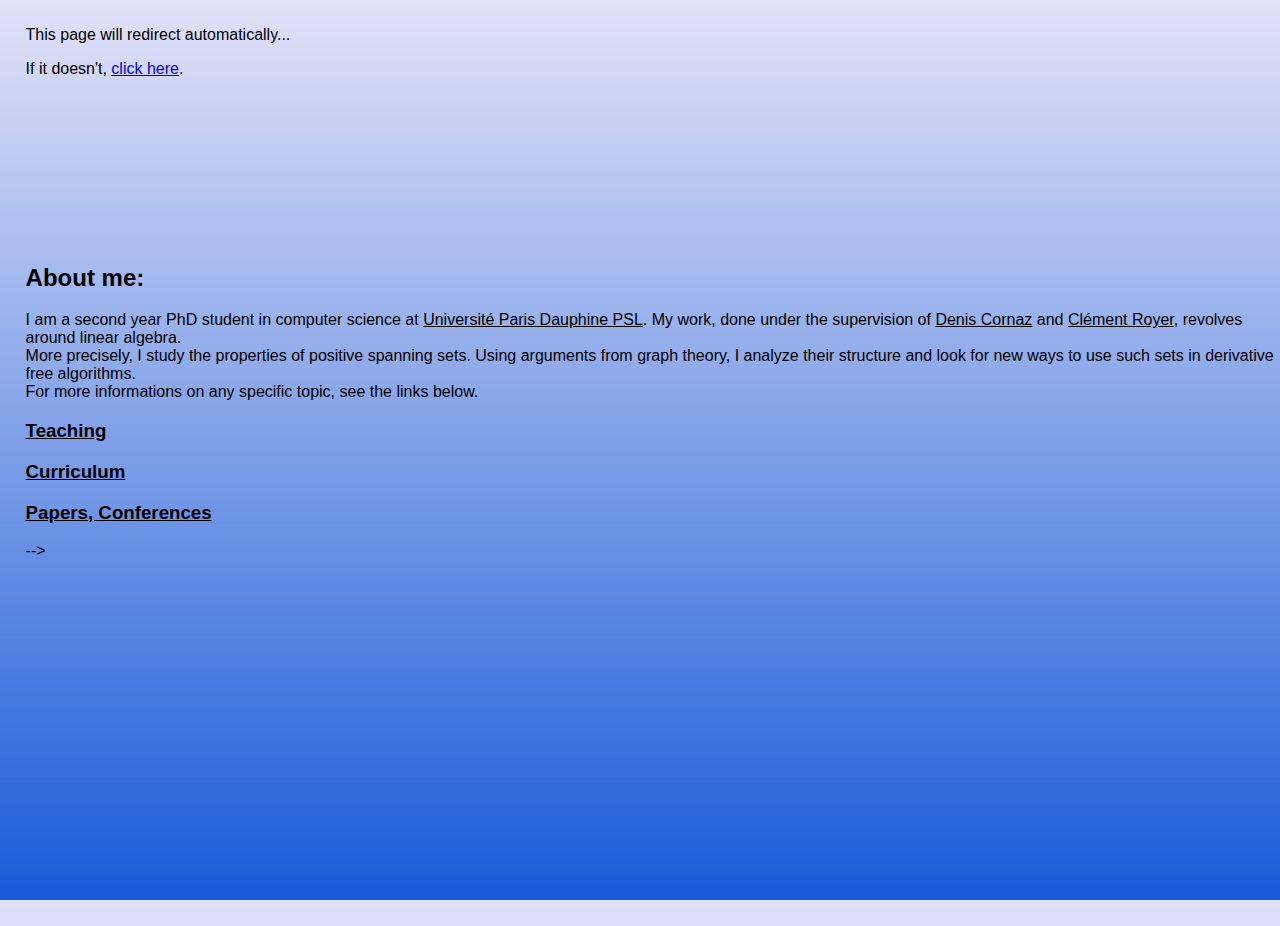
<file: index.html>
<!DOCTYPE html>
<html>

<head>
    <meta charset="UTF-8">
    <meta http-equiv="refresh" content="0;url=https://sebastienkerleau.github.io/index.html">
    <title>Redirecting...</title>
</head>
<body>
    <p>This page will redirect automatically...</p>
    <p>If it doesn't, <a href="https://sebastienkerleau.github.io/index.html">click here</a>.</p>
</body>
</html>






    
    <!--
    <head>
        <title>
            Sébastien Kerleau
        </title>
        <meta charset="UTF-8"> <!-- Pour garantir que les cédilles, accents, etc... sont correctement affichés -->
        <meta name="description" content="Sébastien Kerleau's webpage"> <!--Pour ajouter une description de la page dans les résultats Google-->
        <link rel="stylesheet" href="style.css">

    </head>
    <body>

        <div class="image-container">
            <img src="photoprofil.jpg" width="150" height="150" class="left-image">
            <img src="logodauphine.png" width="30%" height="30%" class="center-image">
          </div>
        <h2>About me:</h2>
        I am a second year PhD student in computer science at <a href="https://www.lamsade.dauphine.fr/" style="color: black" target="_blank"> Université Paris Dauphine PSL</a>. 
        My work, done under the supervision of 
        <a href="https://www.lamsade.dauphine.fr/~cornaz/index.html" style="color: black" target="_blank"> Denis Cornaz</a>
         and 
        <a href="https://www.lamsade.dauphine.fr/~croyer/teach.html" style="color: black" target="_blank"> Clément Royer</a>, revolves around linear algebra.<br> 
        More precisely, I study the properties of positive spanning sets. Using arguments from graph theory, I analyze their structure and look for new ways to use such sets in derivative free algorithms. <br>
        For more informations on any specific topic, see the links below. 
        <a href="teaching.html" style="color: black"> <h3>Teaching</h3></a>
        <a href="curriculum.html" style="color: black"> <h3>Curriculum</h3></a>
        <a href="work.html" style="color: black"> <h3>Papers, Conferences</h3></a>

    </body>
    -->

</html>
</file>
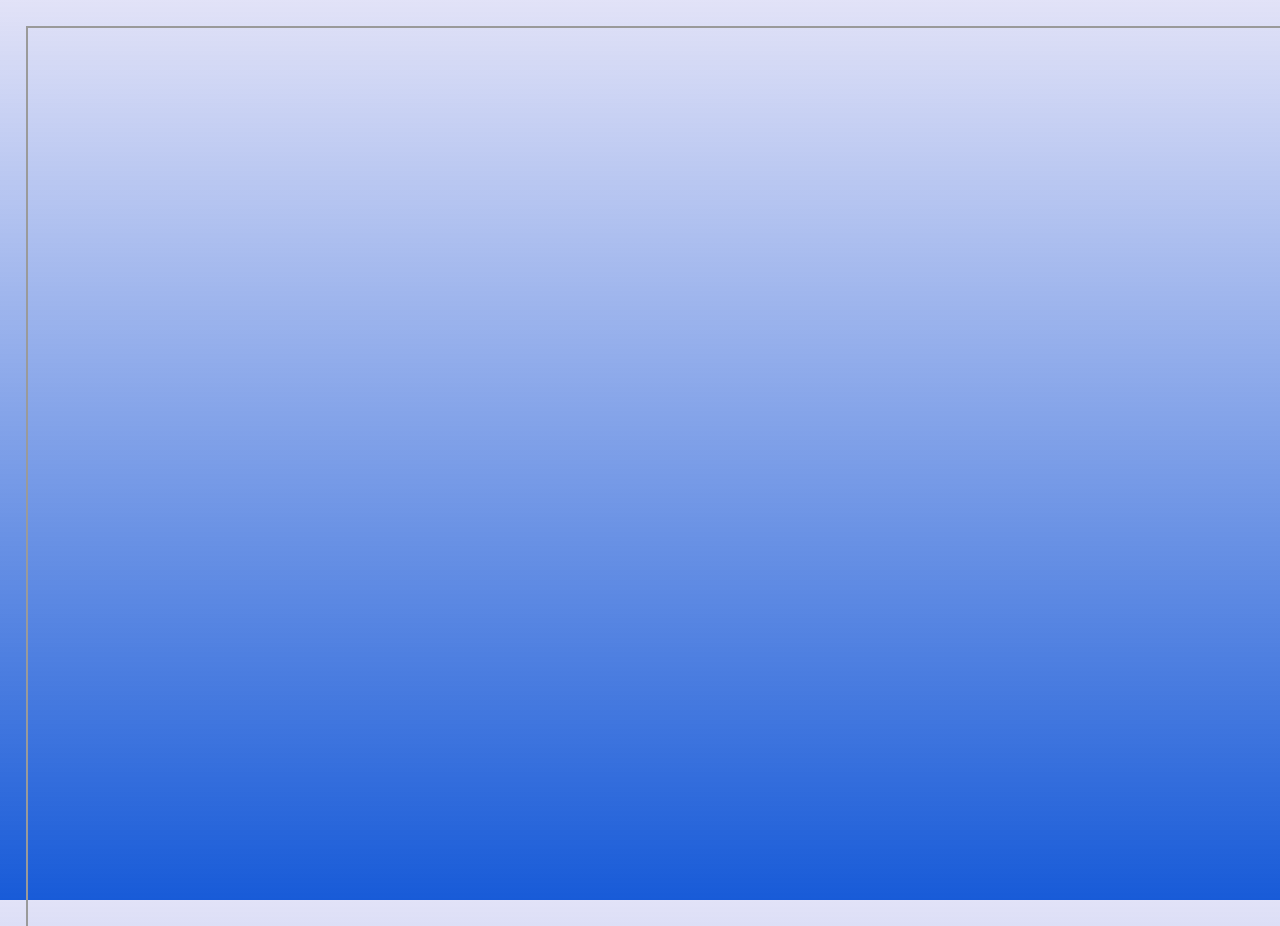
<file: curriculum.html>
<!DOCTYPE html>
<html>
    <head>
        <title>
            Sébastien Kerleau
        </title>
        <meta charset="UTF-8"> <!-- Pour garantir que les cédilles, accents, etc... sont correctement affichés -->
        <meta name="description" content="Sébastien Kerleau's curriculum."> <!--Pour ajouter une description de la page dans les résultats Google-->
        <link rel="stylesheet" href="style.css">

    </head>
    <body>
        <div class="pdf-container">
            <iframe src="cv.pdf"></iframe>
          </div>  
        </body>
</html>
</file>
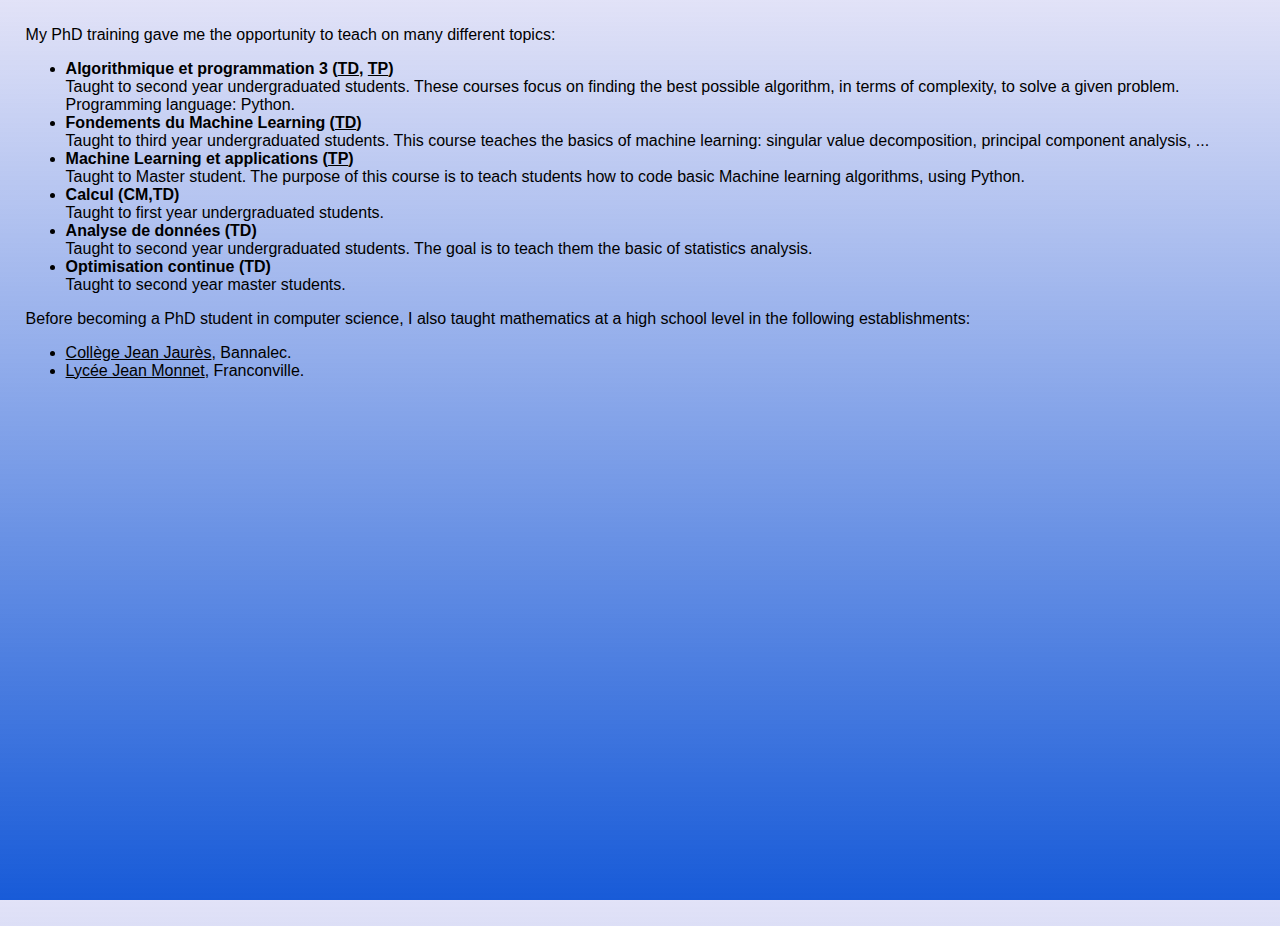
<file: teaching.html>
<!DOCTYPE html>
<html>
    <head>
        <title>
            Sébastien Kerleau
        </title>
        <meta charset="UTF-8"> <!-- Pour garantir que les cédilles, accents, etc... sont correctement affichés -->
        <meta name="description" content="Sébastien Kerleau's teaching"> <!--Pour ajouter une description de la page dans les résultats Google-->
        <link rel="stylesheet" href="style.css">

    </head>
    <body>
    My PhD training gave me the opportunity to teach on many different topics:
        <ul>
        <li><b>Algorithmique et programmation 3 (<a href="https://www.lamsade.dauphine.fr/~cornaz/Enseignement/ALGOPROG3/TD/" style="color: black" target="_blank">TD</a>, <a href="https://www.lamsade.dauphine.fr/~cornaz/Enseignement/ALGOPROG3/TP/" style="color: black" target="_blank"> TP</a>)</b></li>
        Taught to second year undergraduated students. These courses focus on finding the best possible algorithm, in terms of complexity, to solve a given problem. <br>Programming language: Python.<br>
        <li><b>Fondements du Machine Learning (<a href="https://www.lamsade.dauphine.fr/~croyer/teachFML.html" style="color: black" target="_blank">TD</a>)</b></li>
        Taught to third year undergraduated students. This course teaches the basics of machine learning: singular value decomposition, principal component analysis, ...
        <li><b>Machine Learning et applications (<a href="https://dauphine.psl.eu/formations/masters/informatique/m1-informatique-decisions-donnees/programme#label_modal_95p9743kqo" style="color: black" target="_blank">TP</a>)</b></li>
        Taught to Master student. The purpose of this course is to teach students how to code basic Machine learning algorithms, using Python.
        <li><b>Calcul (CM,TD)</b></li>
        Taught to first year undergraduated students.
        <li><b>Analyse de données (TD)</b></li>
        Taught to second year undergraduated students. The goal is to teach them the basic of statistics analysis.
        <li><b>Optimisation continue (TD)</b></li>
        Taught to second year master students.


        </ul>
Before becoming a PhD student in computer science, I also taught mathematics at a high school level in the following establishments:
<ul>
    <li><a href="https://www.letudiant.fr/college/annuaire-des-colleges/fiche/college-jean-jaures-29-1.html" style="color: black" target="_blank">Collège Jean Jaurès</a>, Bannalec.</li>
    <li><a href="https://www.lycee-jeanmonnet-franconville.fr" style="color: black" target="_blank">Lycée Jean Monnet</a>, Franconville.</li>
    </ul>
    </body>
</html>
</file>
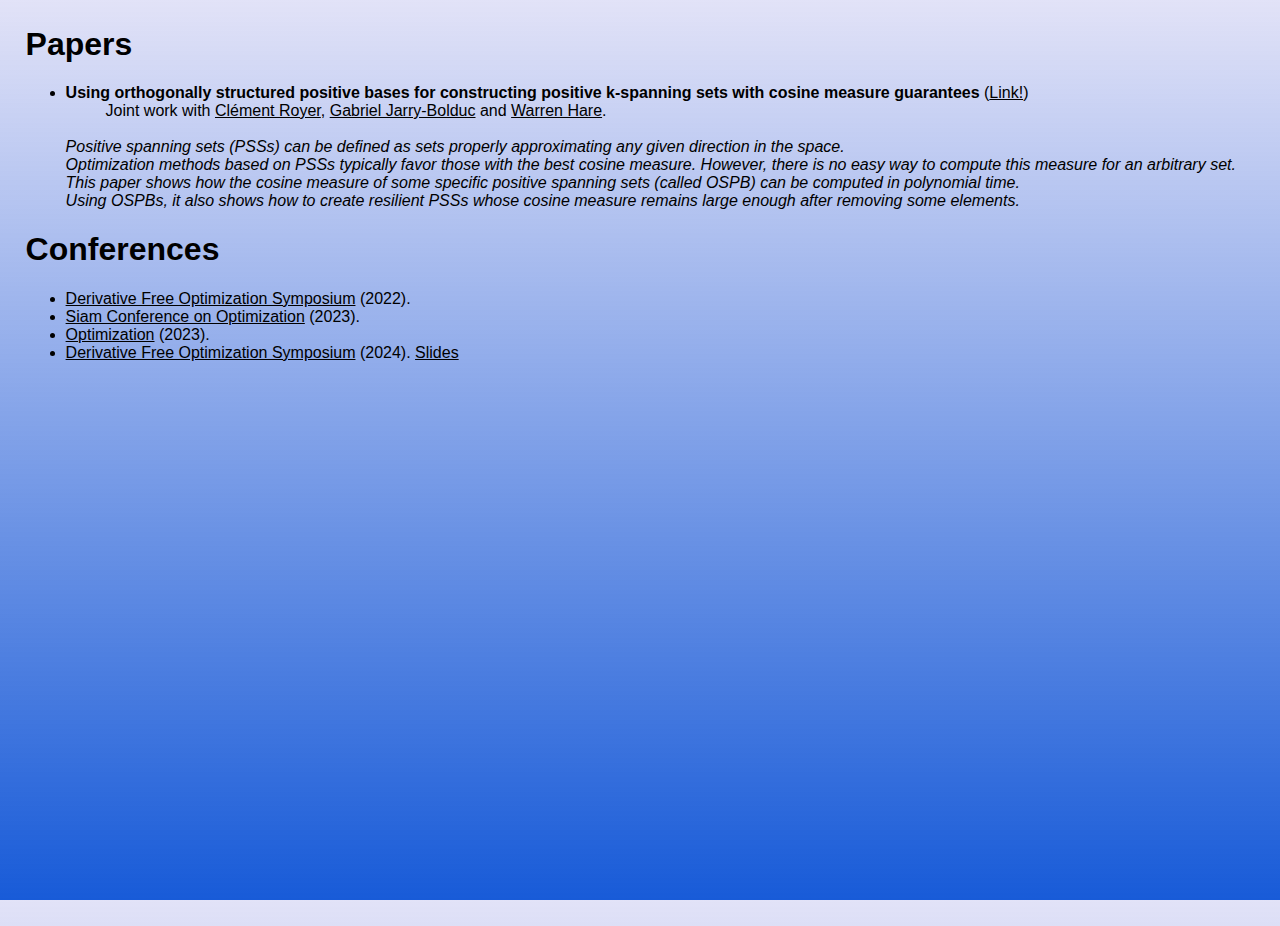
<file: work.html>
<!DOCTYPE html>
<html>
    <head>
        <title>
            Sébastien Kerleau
        </title>
        <meta charset="UTF-8"> <!-- Pour garantir que les cédilles, accents, etc... sont correctement affichés -->
        <meta name="description" content="Je décris ici ma page web"> <!--Pour ajouter une description de la page dans les résultats Google-->
        <link rel="stylesheet" href="style.css">

    </head>
    <body>
        <h1>Papers</h1>
        <ul>

        <li><b>Using orthogonally structured positive bases for constructing positive k-spanning sets with cosine measure guarantees </b>(<a href="https://arxiv.org/pdf/2306.06383.pdf" style="color: black" target="_blank">Link!</a>)</li>
        <dd>Joint work with <a href="https://www.lamsade.dauphine.fr/~croyer/teach.html" style="color: black" target="_blank"> Clément Royer</a>, <a href="https://cmps.ok.ubc.ca/about/contact/gabriel-jarry-bolduc/" style="color: black" target="_blank">Gabriel Jarry-Bolduc</a> and <a href="https://cmps.ok.ubc.ca/about/contact/warren-hare/" style="color: black" target="_blank">Warren Hare</a>.</dd>
        <br> <i>Positive spanning sets (PSSs) can be defined as sets properly approximating any given direction in the space.
        <br>Optimization methods based on PSSs typically favor those with the best cosine measure. However, there is no easy way to compute this measure for an arbitrary set.<br>
        This paper shows how the cosine measure of some specific positive spanning sets (called OSPB) can be computed in polynomial time.<br>  
        Using OSPBs, it also shows how to create resilient PSSs whose cosine measure remains large enough after removing some elements.</i>
        
        </ul>
        <h1>Conferences</h1>
            <ul>
                <li><a href="https://www.birs.ca/events/2022/5-day-workshops/22w5199#:~:text=Description,17%20to%20July%2022%2C%202022." style="color: black" target="_blank"> Derivative Free Optimization Symposium</a> (2022).</li>    
                <li><a href="https://www.siam.org/conferences/cm/conference/op23" style="color: black" target="_blank">Siam Conference on Optimization</a> (2023).</li>
                <li><a href="https://optimization2023.web.ua.pt/" style="color: black" target="_blank">Optimization</a> (2023).</li>
                 <li><a href="https://sites.google.com/diag.uniroma1.it/dfos24/home" style="color: black" target="_blank">Derivative Free Optimization Symposium</a> (2024).  <a href="slidespadova.pdf" style="color: black" target="_blank">Slides</a>  </li>
                
                
            </ul>
</html>
</file>
<file: style.css>
html, body {
    height: 100%;
  }
  
  body {
    background-image: linear-gradient(to top, #185bd8, #9294e244);
    color: rgb(0, 0, 0);
    font-family: 'Segoe UI', Tahoma, Geneva, Verdana, sans-serif;
    margin: 0;
    padding: 0;

      margin-left: 2%; /* Ajustez la valeur selon vos besoins */
      margin-top: 2%;

  }

  .image-container {
    display: flex;
    justify-content: space-between;
  }
  
  .left-image {
    flex-shrink: 0;
    border-radius: 50%;
  }
  
  .center-image {
    margin: auto;
  }
  .pdf-container {
    position: relative;
    width: 100%;
    height: 100vh;
    overflow: hidden;
  }
  
  .pdf-container iframe {
    position: absolute;
    top: 0;
    left: 0;
    width: 100%;
    height: 100%;
  }
</file>
